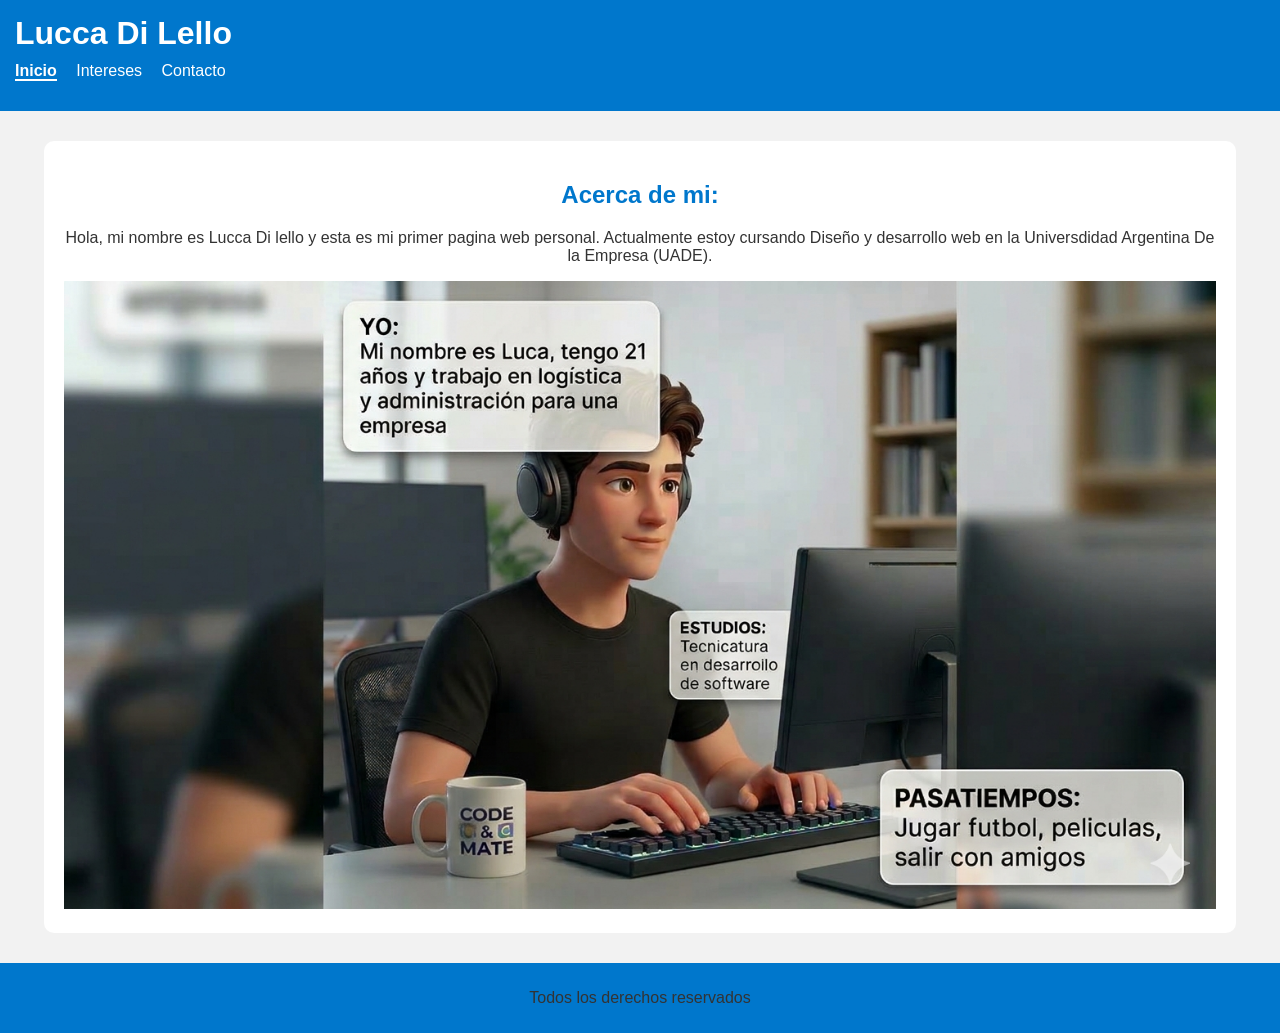
<file: index.html>
<!DOCTYPE html>
<html lang="es">
<head>
    <meta charset="UTF-8">
    <meta name="viewport" content="width=device-width, initial-scale=1.0">
    <title>Lucca Di Lello</title>
    <link rel="stylesheet" href="estilos/css1.css">
</head>
<body>
    <header>
        <h1>Lucca Di Lello</h1>
        <nav>
            <ul>
                <li>
                    <a href="index.html" class="activo">Inicio</a>
                </li>
                <li>
                    <a href="intereses.html">Intereses</a>
                </li>
                <li>
                    <a href="contacto.html">Contacto</a>
                </li>
            </ul>
        </nav>
    </header>

    <main>
        <h2>Acerca de mi:</h2>
        <p>Hola, mi nombre es Lucca Di lello y esta es mi primer pagina web personal. Actualmente estoy cursando Diseño y desarrollo web en la Universdidad Argentina De la Empresa (UADE).</p>
        <img src="img/imagen.png" alt="Infografía personal">
    </main>

    <footer>
        <p>Todos los derechos reservados</p>
    </footer>

</body>
</html>
</file>
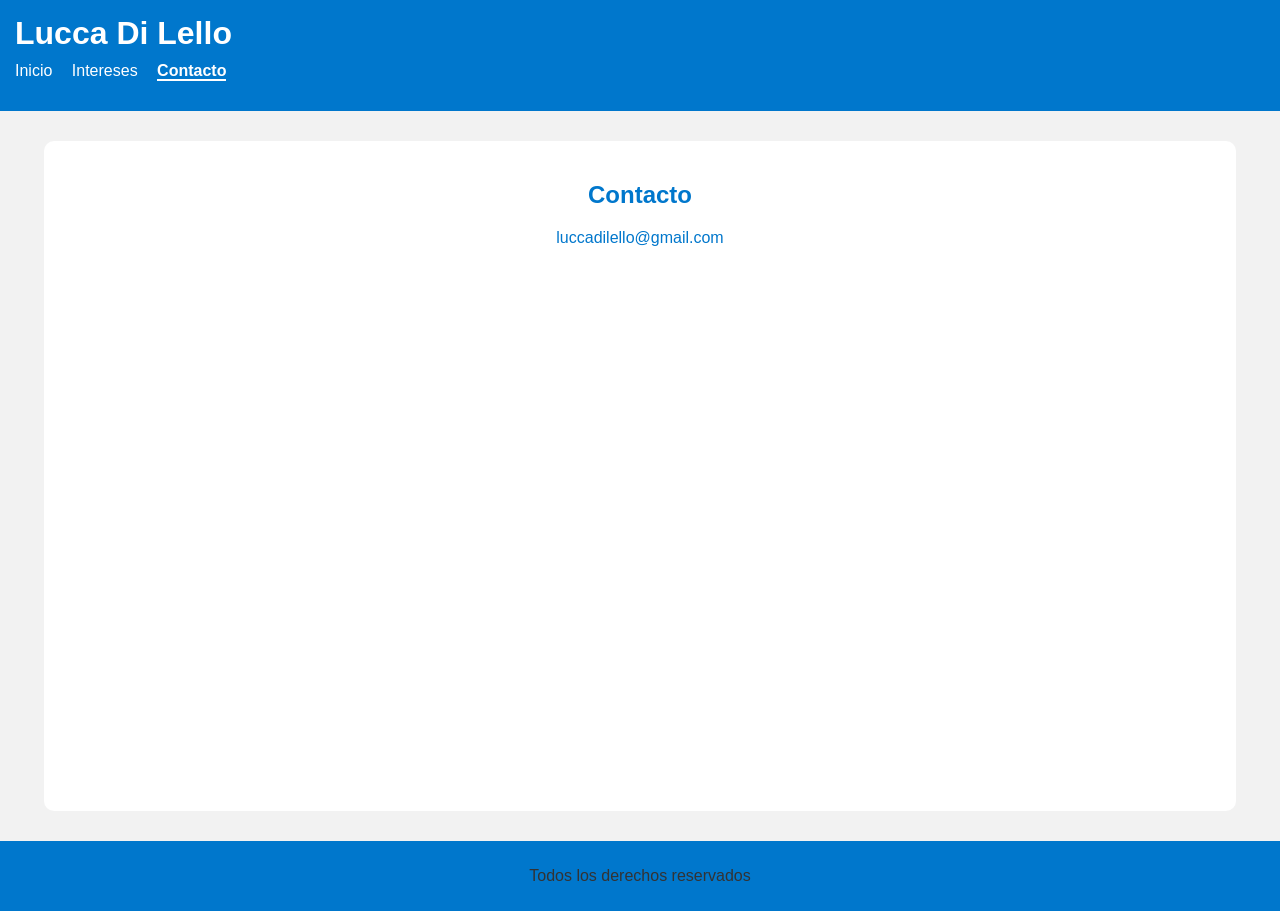
<file: contacto.html>
<!DOCTYPE html>
<html lang="es">
<head>
    <meta charset="UTF-8">
    <meta name="viewport" content="width=device-width, initial-scale=1.0">
    <title>Document</title>
    <link rel="stylesheet" href="estilos/css1.css">
</head>
<body>
    <header>
        <h1>Lucca Di Lello</h1>
        <nav>
            <ul>
                <li>
                    <a href="index.html">Inicio</a>
                </li>
                <li>
                    <a href="intereses.html">Intereses</a>
                </li>
                <li>
                    <a href="contacto.html" class="activo">Contacto</a>
                </li>
            </ul>
        </nav>
    </header>
    <main>
        <h2>Contacto</h2>
        <a href="mailto:luccadilello@gmail.com">luccadilello@gmail.com</a>
    </main>
    <footer>
        <p>Todos los derechos reservados</p>
    </footer>
    
</body>
</html>
</file>
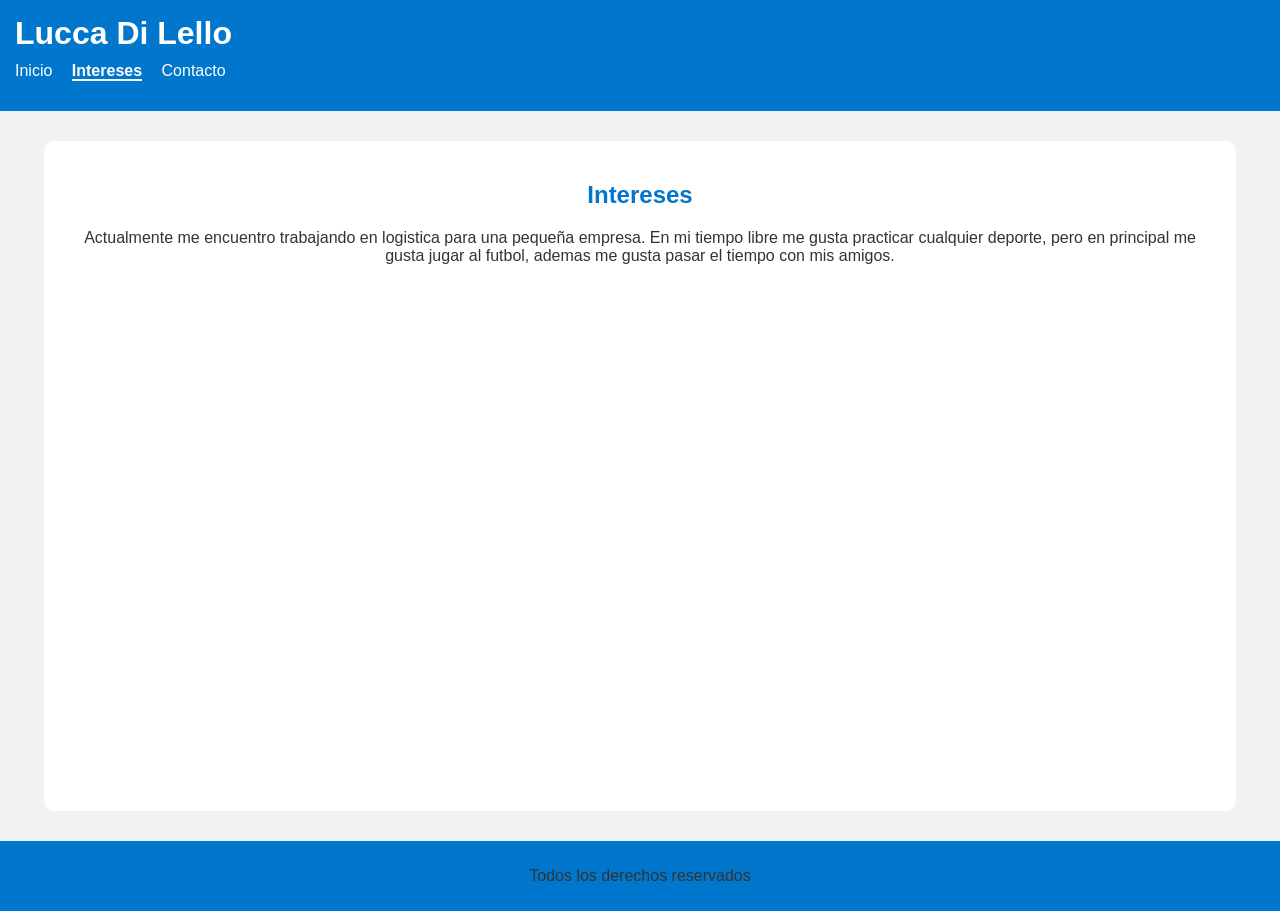
<file: intereses.html>
<!DOCTYPE html>
<html lang="es">
<head>
    <meta charset="UTF-8">
    <meta name="viewport" content="width=device-width, initial-scale=1.0">
    <title>Document</title>
    <link rel="stylesheet" href="estilos/css1.css">
</head>
<body>
    <header>
        <h1>Lucca Di Lello</h1>
        <nav>
            <ul>
                <li>
                    <a href="index.html">Inicio</a>
                </li>
                <li>
                    <a href="intereses.html" class="activo">Intereses</a>
                </li>
                <li><a href="contacto.html">Contacto</a>
                </li>
            </ul>
        </nav>
    </header>
    <main>
        <h2>Intereses</h2>
        <p>Actualmente me encuentro trabajando en logistica para una pequeña empresa. En mi tiempo libre me gusta practicar cualquier deporte, pero en principal me gusta jugar al futbol, ademas me gusta pasar el tiempo con mis amigos.</p>
    </main>
    <footer>
        <p>Todos los derechos reservados</p>
    </footer>
    
</body>
</html>
</file>
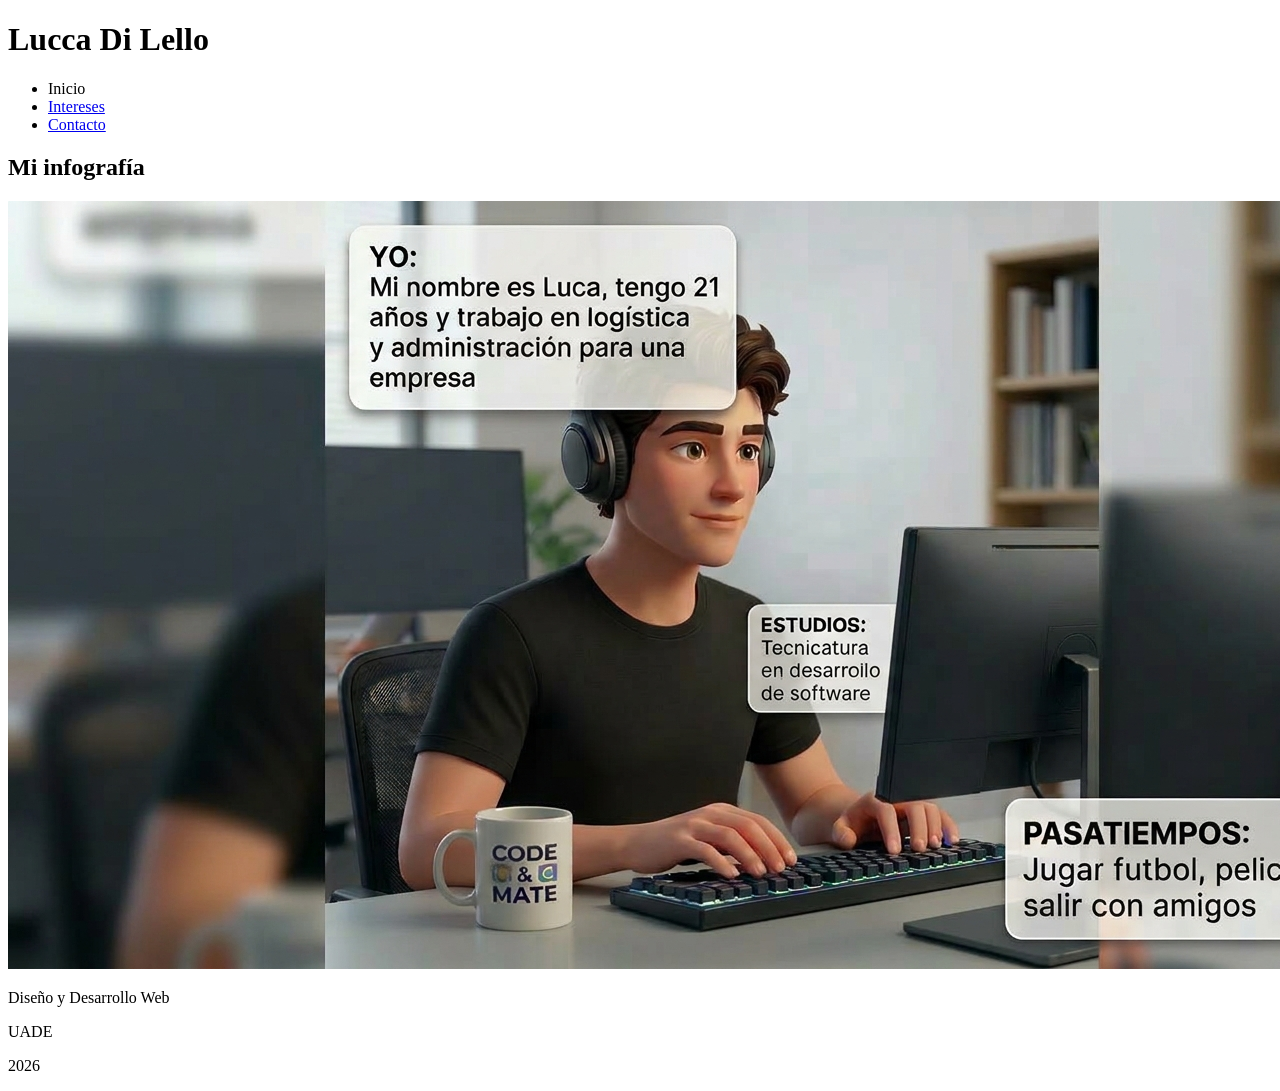
<file: temp.html>
<!DOCTYPE html>
<html lang="es">
<head>
    <meta charset="UTF-8">
    <meta name="viewport" content="width=device-width, initial-scale=1.0">
    <title>Lucca Di Lello</title>
</head>
<body>

    <header>
        <h1>Lucca Di Lello</h1>
        <nav>
            <ul>
                <li>Inicio</li>
                <li><a href="intereses.html">Intereses</a></li>
                <li><a href="contacto.html">Contacto</a></li>
            </ul>
        </nav>
    </header>

    <main>
        <h2>Mi infografía</h2>
        <img src="img/imagen.png" alt="Infografía personal">
    </main>

    <footer>
        <p>Diseño y Desarrollo Web</p>
        <p>UADE</p>
        <p>2026</p>
    </footer>

</body>
</html>
</file>
<file: estilos/css1.css>
/* ===================== */
/* BODY (fondo general) */
/* ===================== */
body {
    font-family: Arial, Helvetica, sans-serif; /* tipo de letra */
    background-color: #f2f2f2; /* color de fondo de toda la página */
    margin: 0; /* saca el margen por defecto del navegador */
}


/* ===================== */
/* HEADER (parte de arriba) */
/* ===================== */
header {
    background-color: #0077cc; /* fondo azul */
    color: white; /* color del texto */
    padding: 15px; /* espacio interno */
}

/* Título principal */
h1 {
    margin: 0; /* elimina espacio extra arriba/abajo */
}


/* ===================== */
/* NAV (menú) */
/* ===================== */
nav ul {
    list-style: none; /* saca los puntitos de la lista */
    padding: 0; /* elimina espacio interno */
    margin-top: 10px; /* separa del título */
}

nav li {
    display: inline; /* pone los items en línea (horizontal) */
    margin-right: 15px; /* espacio entre links */
}

/* Links del menú */
a {
    text-decoration: none; /* saca el subrayado */
    color: white; /* color del texto */
}

/* Evita color violeta al visitar */
a:visited {
    color: white;
}

/* Link activo (página actual) */
a.activo {
    font-weight: bold; /* lo pone en negrita */
    border-bottom: 2px solid white; /* línea debajo */
}

/* Efecto al pasar el mouse */
a:hover {
    color: #cce6ff; /* cambia color */
}


/* ===================== */
/* MAIN (contenido) */
/* ===================== */
main {
    background-color: white; /* fondo tipo tarjeta */
    margin: 30px auto; /* centra horizontal y separa arriba/abajo */
    padding: 20px; /* espacio interno */
    width: 90%; /* ocupa el 90% del ancho */
    max-width: 1200px; /* ancho máximo */
    border-radius: 10px; /* bordes redondeados */
    text-align: center; /* centra el contenido */
    min-height: 70vh; /* altura mínima (empuja el footer) */
}

/* Links dentro del main (ej: mail) */
main a {
    color: #0077cc; /* azul distinto al menú */
}


/* ===================== */
/* FOOTER (parte de abajo) */
/* ===================== */
footer {
    background-color: #0077cc; /* mismo azul que header */
    color: white; /* texto blanco */
    text-align: center; /* centra el texto */
    padding: 10px; /* espacio interno */
}


/* ===================== */
/* TEXTOS */
/* ===================== */
h2 {
    color: #0077cc; /* color azul para títulos */
}

p {
    color: #333; /* gris oscuro (mejor lectura que negro puro) */
}


/* ===================== */
/* IMÁGENES */
/* ===================== */
img {
    max-width: 100%; /* nunca se pasa del contenedor */
    height: auto; /* mantiene proporción */
}
</file>
